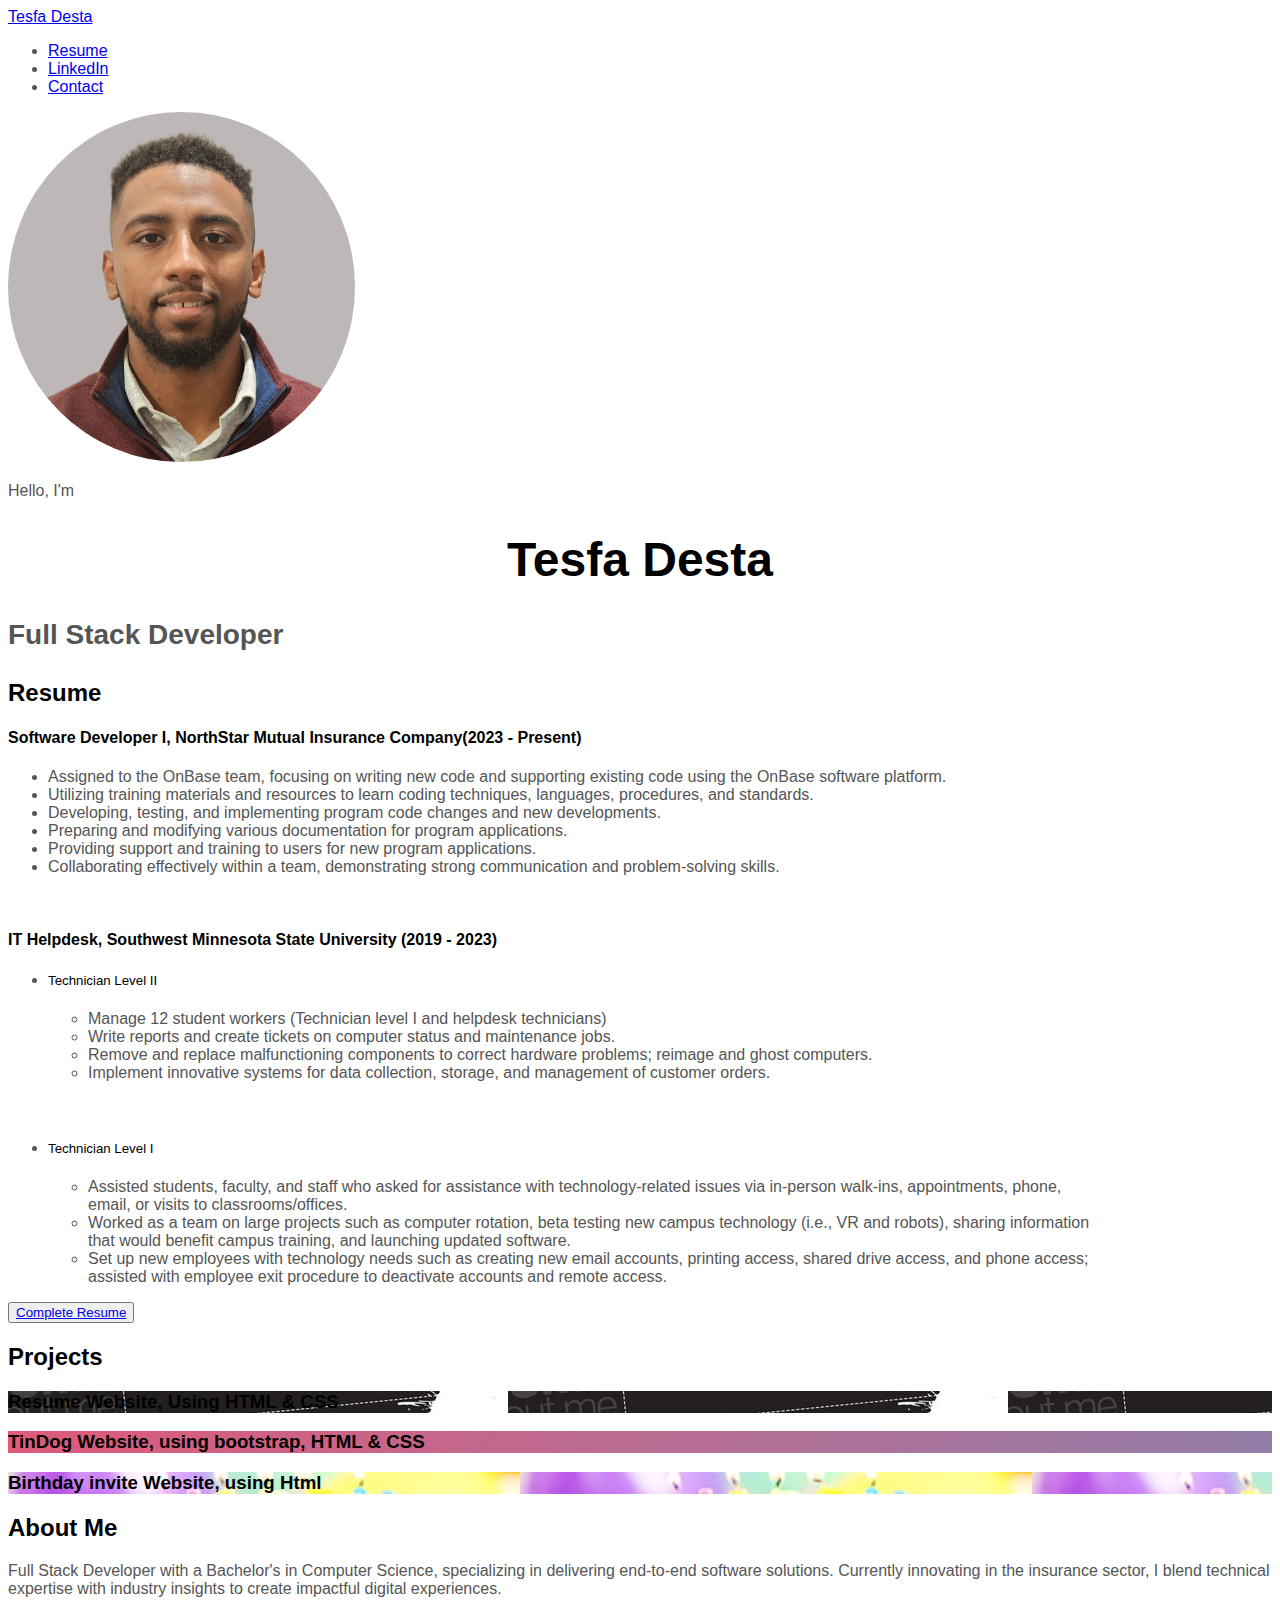
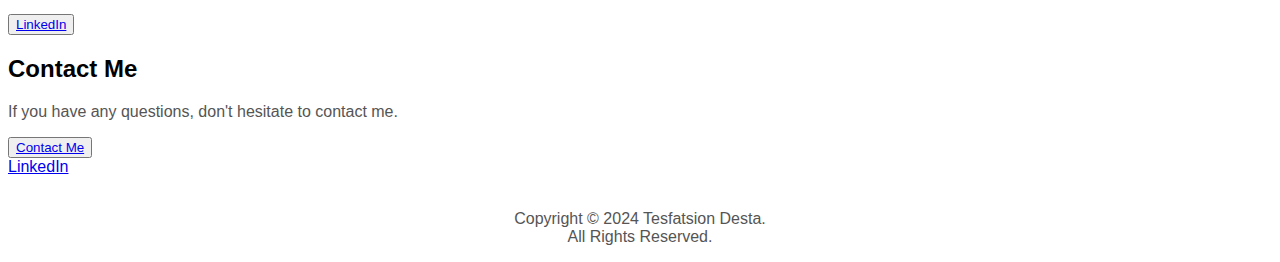
<file: index.html>
<!DOCTYPE html>
<html lang="en">

  <head>
      <meta charset="UTF-8">
      <meta name="viewport" content="width=device-width, initial-scale=1.0">
      <title>My Portfolio</title>
      <link href="https://cdn.jsdelivr.net/npm/bootstrap@5.3.2/dist/css/bootstrap.min.css" rel="stylesheet" integrity="sha384-T3c6CoIi6uLrA9TneNEoa7RxnatzjcDSCmG1MXxSR1GAsXEV/Dwwykc2MPK8M2HN" crossorigin="anonymous">
      <link rel="stylesheet" href="./css/style.css">
  </head>

  <body>
    <section id="title">
      <div class="container">
        <header class="d-flex flex-wrap justify-content-center py-3 mb-4 border-bottom">
          <a href="/" class="d-flex align-items-center mb-3 mb-md-0 me-md-auto link-body-emphasis text-decoration-none">
            <span class="fs-4">Tesfa Desta</span>
          </a>
    
          <ul class="nav nav-pills">
            <li class="nav-item"><a href="./public/Resume.html" class="nav-link">Resume</a></li>
            <li class="nav-item"><a href="https://www.linkedin.com/in/tesfatsion-desta-272931191/" class="nav-link">LinkedIn</a></li>
            <li class="nav-item"><a href="./public/Contact.html" class="nav-link">Contact</a></li>
          </ul>
        </header>
      </div>
      <div class="picture px-4 py-5 my-5 text-center">
          <img class="d-block mx-auto mb-4" src="./Assets/Screenshot 2024-01-08 185359.png" alt="" height="350">
          <p class="Hero_page_p pt-5">Hello, I'm</p>
          <h1 class="display-5 fw-bold text-body-emphasis">Tesfa Desta</h1>
          <div class="col-lg-6 mx-auto">
            <p class="lead mb-4 title">Full Stack Developer</p>
          </div>
        </div>
    </section>
    <section id="Resume">
      <div class="my-5" >
        <div class="p-5 mx-25 text-left bg-body-tertiary">
          <div class="container px-auto py-5 co">
            <h2 class="text-body-emphasis border-bottom pb-2 md-4 text-center">Resume</h2>
            <div class></div>
            <p class="col-lg-8 pb-2 mx-auto lead">
              <h4 class="pb-2">Software Developer I, NorthStar Mutual Insurance Company(2023 - Present)</h4>
              <ul>
                  <li>Assigned to the OnBase team, focusing on writing new code and supporting existing code using the OnBase software platform.</li>
                  <li>Utilizing training materials and resources to learn coding techniques, languages, procedures, and standards.</li>
                  <li>Developing, testing, and implementing program code changes and new developments.</li>
                  <li>Preparing and modifying various documentation for program applications.</li>
                  <li>Providing support and training to users for new program applications.</li>
                  <li>Collaborating effectively within a team, demonstrating strong communication and problem-solving skills.</li>
              </ul> <br />
              <h4 class="pb-2">IT Helpdesk, Southwest Minnesota State University (2019 - 2023)</h4>
              <ul>
                <li><h5>Technician Level II </h5></li>
                <ul>
                  <li>Manage 12 student workers (Technician level I and helpdesk technicians)</li>
                  <li>Write reports and create tickets on computer status and maintenance jobs.</li>
                  <li>Remove and replace malfunctioning components to correct hardware problems; reimage and ghost computers.</li>
                  <li>Implement innovative systems for data collection, storage, and management of customer orders.</li>
                </ul>
              </ul> <br />
              
              <ul>
                <li><h5>Technician Level I </h5></li>
                <ul>
                  <li>Assisted students, faculty, and staff who asked for assistance with technology-related issues via in-person walk-ins, appointments, phone,<br/> email, or visits to classrooms/offices.</li>
                  <li>Worked as a team on large projects such as computer rotation, beta testing new campus technology (i.e., VR and robots), sharing information <br/>that would benefit campus training, and launching updated software.</li>
                  <li>Set up new employees with technology needs such as creating new email accounts, printing access, shared drive access, and phone access; <br/>assisted with employee exit procedure to deactivate accounts and remote access.</li>
                </ul>
              </ul>
            </p>
            <div class="container text-center pt-2">
             <button class="btn btn-primary px-5 mb-5 mt-4 mx-100" type="button">
              <a href="./public/Resume.html" class="nav-link">Complete Resume</a>
              </button>
            </div>
          </div>
        </div>
      </div>
    </section>
    <section id="Projects">
      <div class="container px-4 py-5 text-center" id="custom-cards">
        <h2 class="pb-2 border-bottom">Projects</h2>
    
        <div class="row row-cols-1 row-cols-lg-3 align-items-stretch g-4 py-5">
          <div class="col">
            <div class="card card-cover h-100 overflow-hidden text-bg-dark rounded-4 shadow-lg" style="background-image: url('./Assets/Free\ and\ Beautifully-Designed\ Resume\ Templates.jpg');">
              <div class="d-flex flex-column h-100 p-5 pb-3 text-white text-shadow-1">
                <h3 class="pt-5 mt-5 mb-4 display-6 lh-1 fw-bold"style="color: ;">Resume Website, Using HTML & CSS</h3>
              </div>
            </div>
          </div>
    
          <div class="col">
            <div class="card card-cover h-100 overflow-hidden text-bg-dark rounded-4 shadow-lg" style="background-image: url('./Assets/Tindog.png');">
              <div class="d-flex flex-column h-100 p-5 pb-3 text-white text-shadow-1">
                <h3 class="pt-5 mt-5 mb-4 display-6 lh-1 fw-bold" ">TinDog Website, using bootstrap, HTML & CSS <br /> </h3>
                
              </div>
            </div>
          </div>
    
          <div class="col">
            <div class="card card-cover h-100 overflow-hidden text-bg-dark rounded-4 shadow-lg" style="background-image: url('./Assets/Birthday\ cake.png');">
              <div class="d-flex flex-column h-100 p-5 pb-3 text-shadow-1">
                <h3 class="pt-5 mt-5 mb-4 display-6 lh-1 fw-bold">Birthday invite Website, using Html<br /> </h3>
              </div>
            </div>
          </div>
        </div>
      </div>
    </section>
    <section id="About">
      <div class="my-5">
        <div class="p-5 text-center bg-body-tertiary">
          <div class="container py-5">
            <h2 class="text-body-emphasis border-bottom pb-2">About Me</h2>
            <p class="col-lg-8 mx-auto lead">
              Full Stack Developer with a Bachelor's in Computer Science, specializing in delivering end-to-end software solutions. Currently innovating in the insurance sector, I blend technical expertise with industry insights to create impactful digital experiences. 
            </p>
            <button class="btn btn-primary px-5 mt-4 mx-100" type="button">
              <a href="https://www.linkedin.com/in/tesfatsion-desta-272931191/" class="nav-link">LinkedIn</a>
            </button>
          </div>
        </div>
      </div>
    </section>
    <section id="Contact">
      <div class="my-5">
        <div class="pb-2 text-center bg-body-tertiary">
          <div class="container py-3">
            <h2 class="text-body-emphasis border-bottom pb-2">Contact Me</h2>
            <p class="col-lg-8 mx-auto lead">
              If you have any questions, don't hesitate to contact me. 
            </p>
            <button class="btn btn-primary px-5 mt-4 mx-100" type="button">
              <a href="mailto:Tesfatsion37@gmail.com" class="nav-link">Contact Me</a>
            </button>
          </div>
        </div>
      </div>
    </section>
    <section class="footer">
      <div class="text-center">
        <footer class="pb-2">
          <a class="footer-link" href="https://www.linkedin.com/in/angela-yu-963a584b/">LinkedIn</a>
          
          <p class="copyright"><br />Copyright © 2024 Tesfatsion Desta. <br />All Rights Reserved.</p>
        </footer>
      </div>
    </section>
    <script src="https://cdn.jsdelivr.net/npm/bootstrap@5.3.2/dist/js/bootstrap.bundle.min.js" integrity="sha384-C6RzsynM9kWDrMNeT87bh95OGNyZPhcTNXj1NW7RuBCsyN/o0jlpcV8Qyq46cDfL" crossorigin="anonymous"></script>
  </body>
</html>
</file>
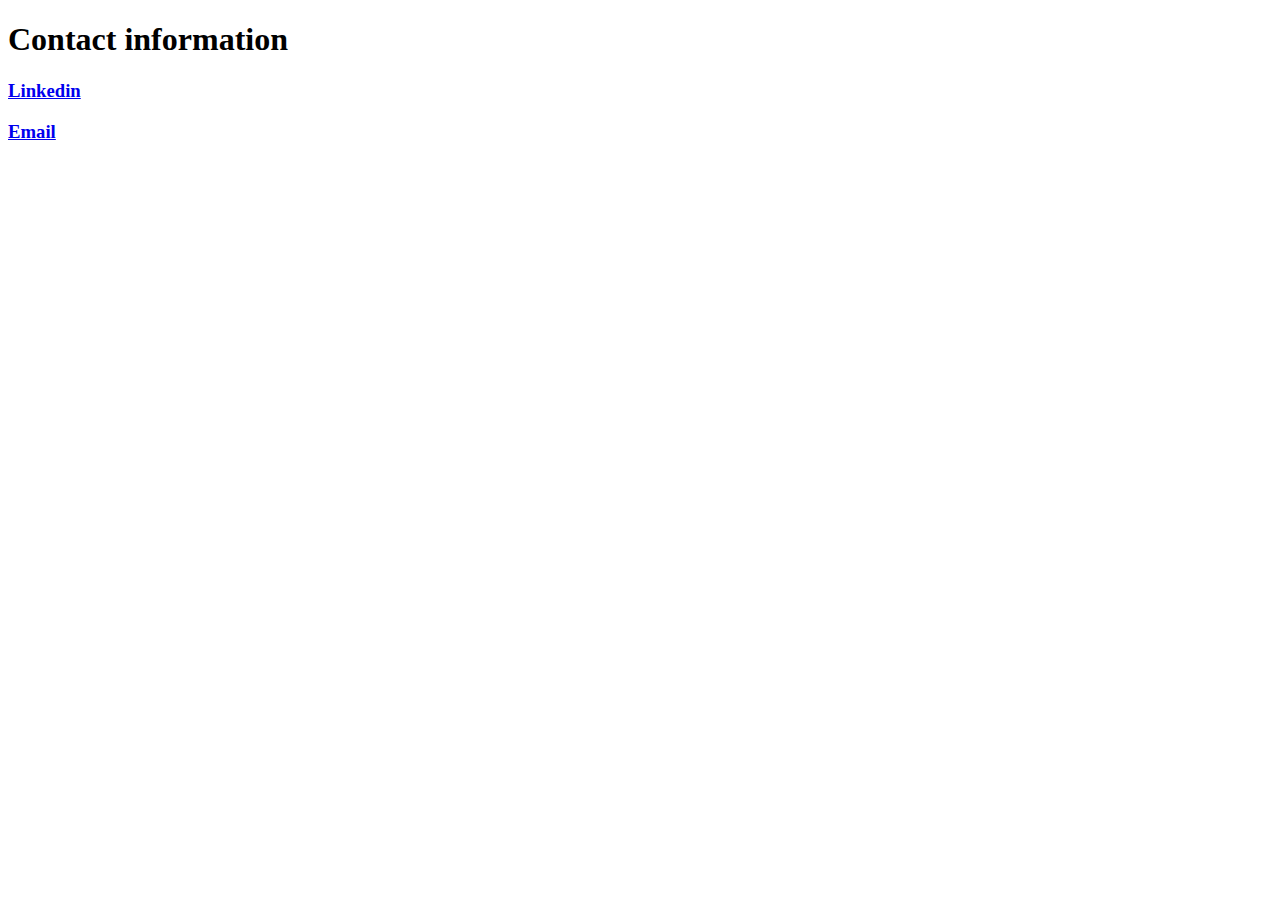
<file: public/Contact.html>
<!DOCTYPE html>
<html lang="en">
<head>
    <meta charset="UTF-8">
    <title>Contact</title>
</head>
<body>
    <h1>Contact information</h1>
    <h3><a href="https://www.linkedin.com/in/tesfatsion-desta-272931191/">Linkedin</a></h3>
    <h3><a href="mailto:Tesfatsion37@gmail.com">Email</a></h3>   
</body>
</html>
</file>
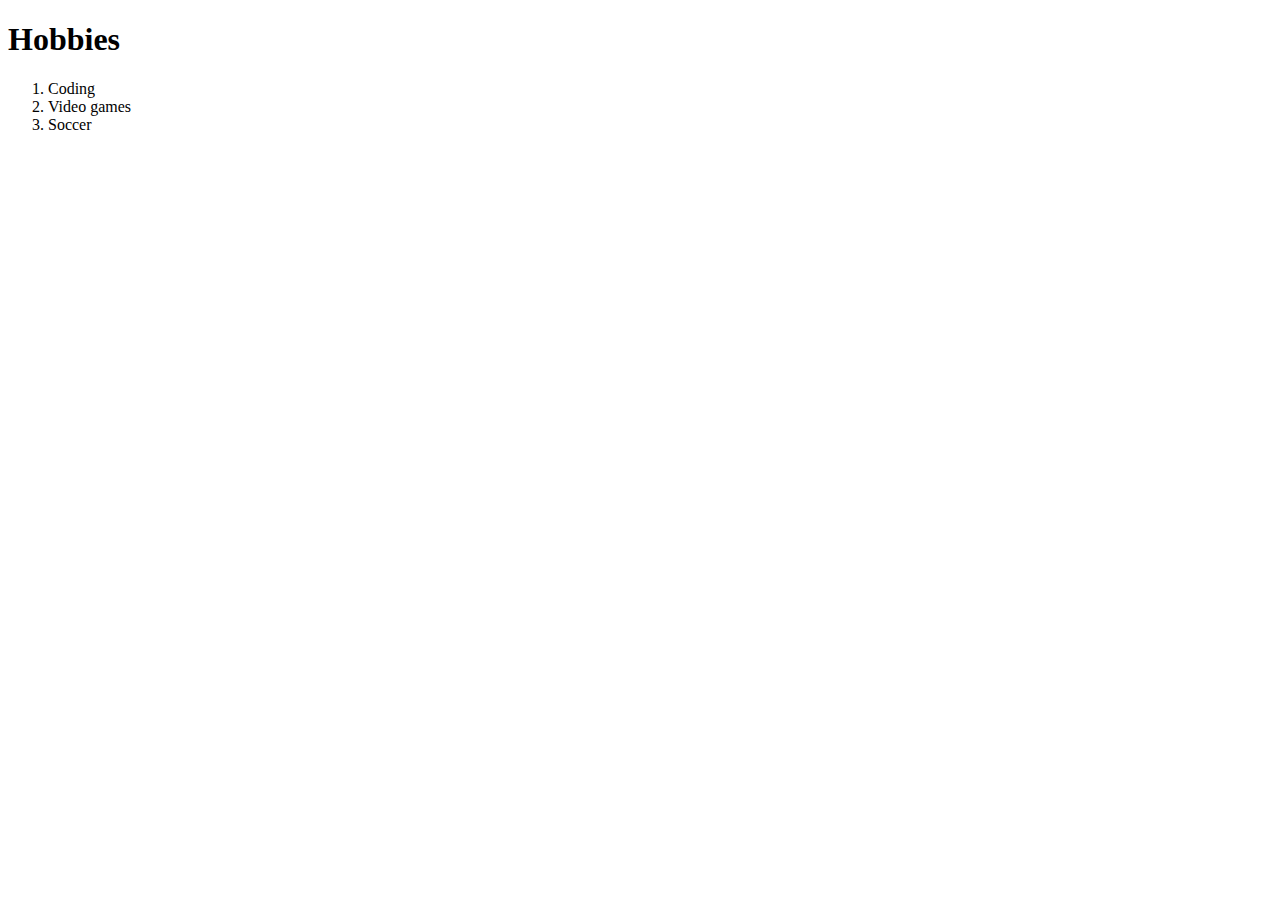
<file: public/Hobbies.html>
<!DOCTYPE html>
<html lang="en">
<head>
    <meta charset="UTF-8">
    <title>Hobbies</title>
</head>
<body>
    <h1>Hobbies</h1>
    <ol>
        <li>Coding</li>
        <li>Video games</li>
        <li>Soccer</li>
    </ol>
</body>
</html>
</file>
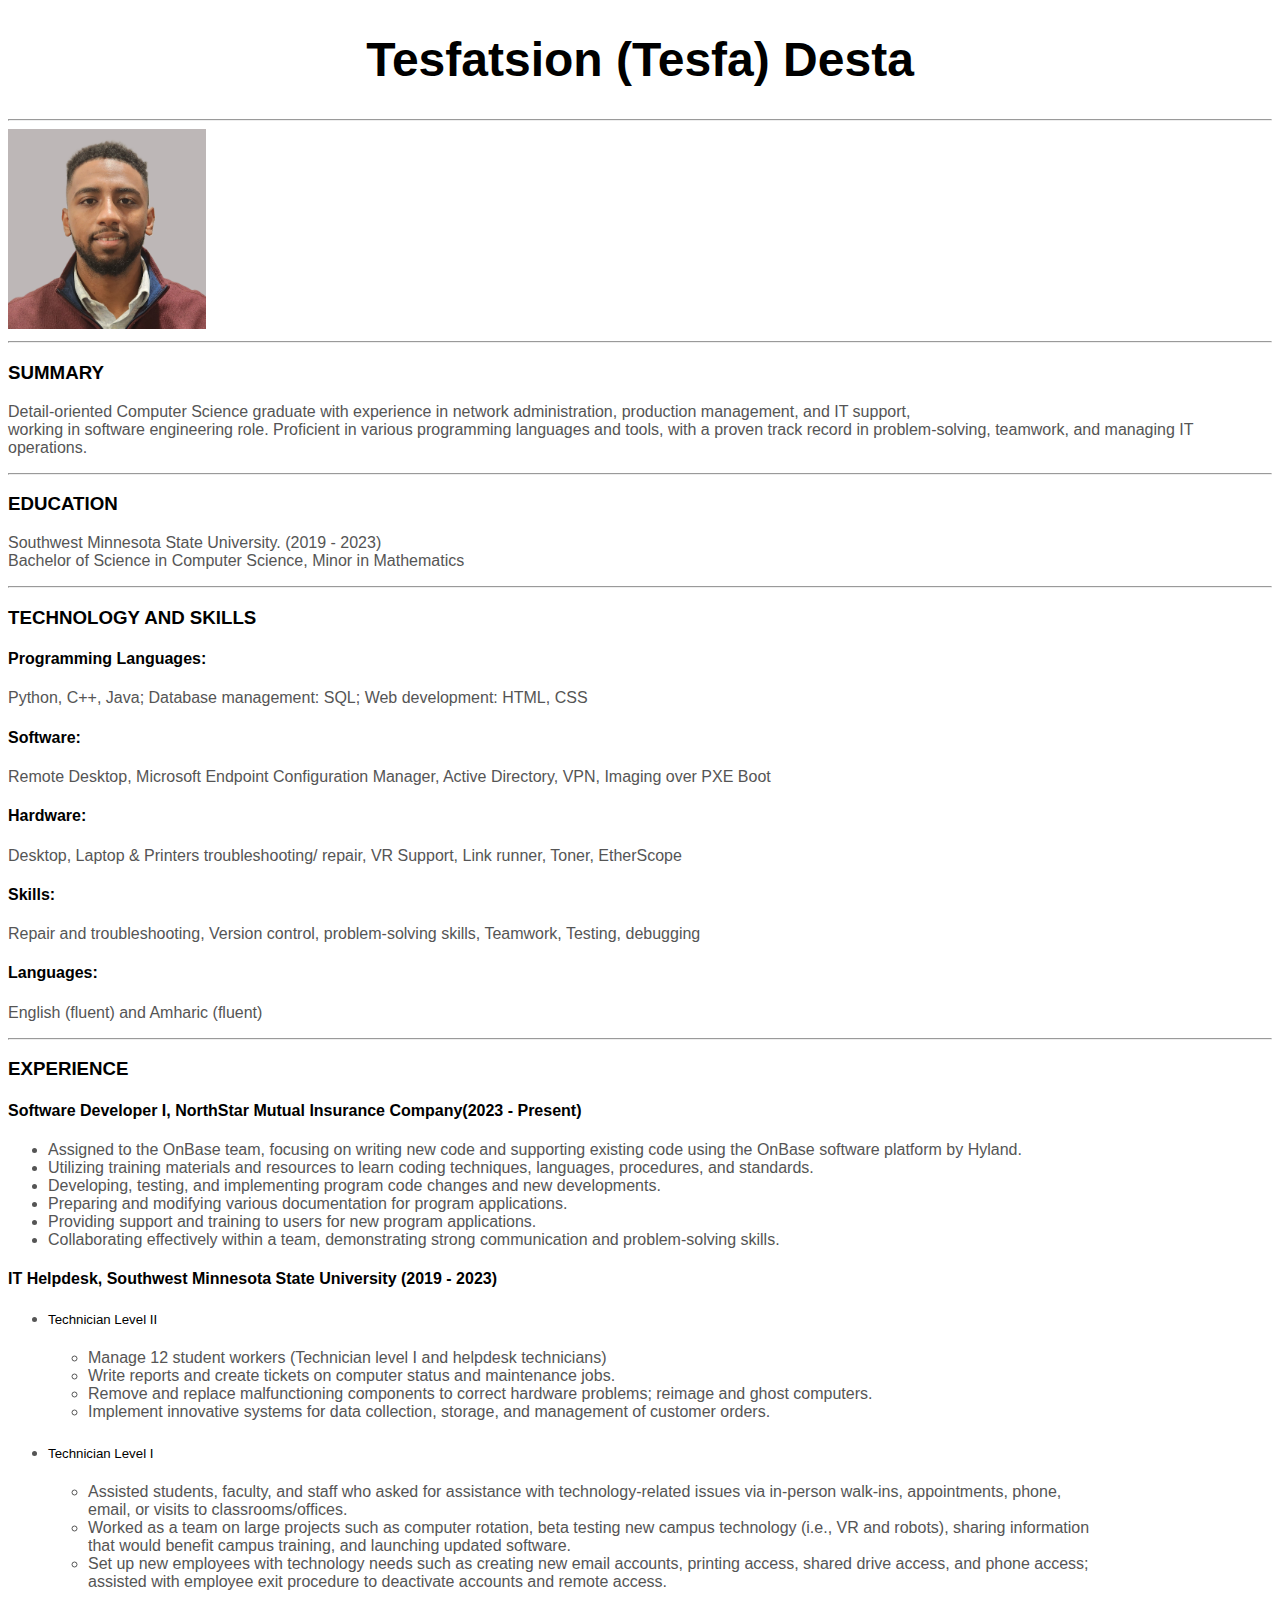
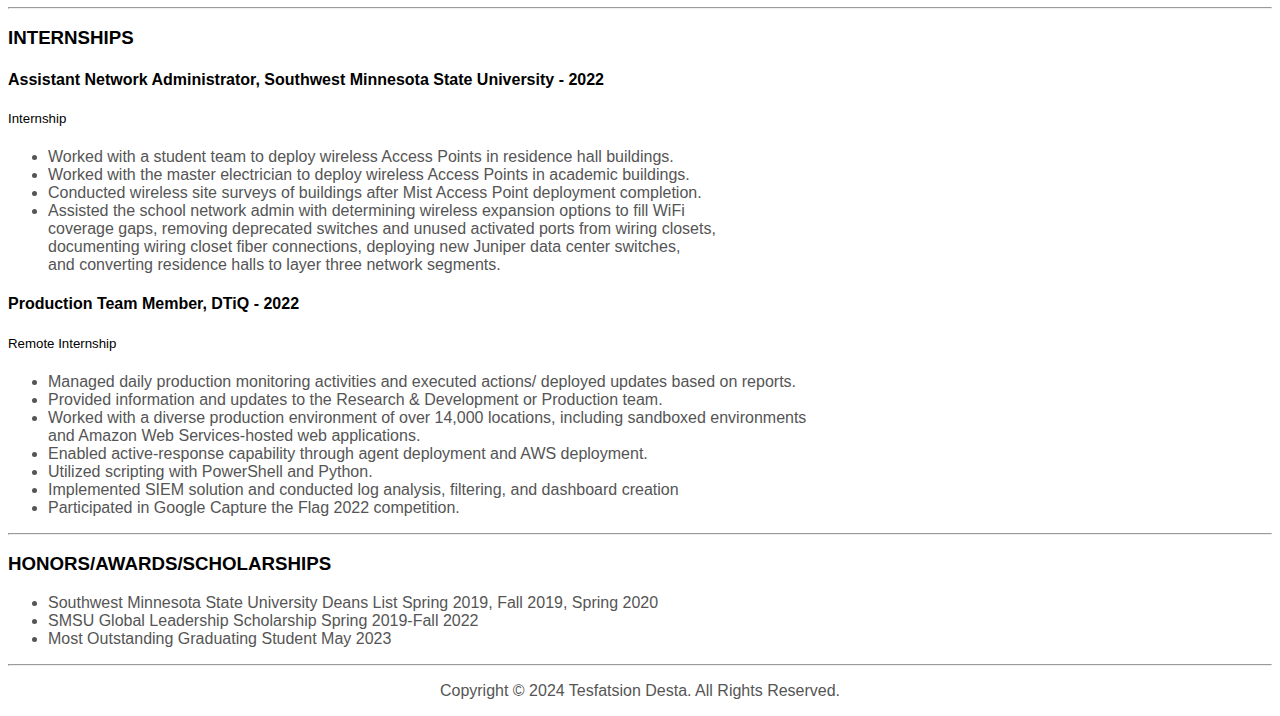
<file: public/Resume.html>
<!DOCTYPE html>
<html lang="en">
<head>
    <meta charset="UTF-8">
    <title>My Resume</title>
    <link rel="stylesheet" href="../css/style.css">
</head>
<body>
    <h1>Tesfatsion (Tesfa) Desta</h1>
    <hr /> 
    <img src="../Assets/Screenshot 2024-01-08 185359.png" alt="Profile Picture" height="200"/>
    <hr />
    <h3>SUMMARY</h3>
    <p>Detail-oriented Computer Science graduate with experience in network administration, production management, and IT support,<br/> working in software engineering role. Proficient in various programming languages and tools, with a proven track record in problem-solving, teamwork, and managing IT operations.</p>
    <hr />
    <h3>EDUCATION</h3>
    <p>Southwest Minnesota State University. (2019 - 2023) <br />
    Bachelor of Science in Computer Science, Minor in Mathematics</p>
    <hr />
    <h3>TECHNOLOGY AND SKILLS</h3>
    <h4>Programming Languages:</h4> <p> Python, C++, Java; Database management: SQL; Web development: HTML, CSS</p>
    <h4>Software:</h4> <p>Remote Desktop, Microsoft Endpoint Configuration Manager, Active Directory, VPN, Imaging over PXE Boot </p>
    <h4>Hardware:</h4> <p>Desktop, Laptop & Printers troubleshooting/ repair, VR Support, Link runner, Toner, EtherScope </p>
    <h4>Skills:</h4> <p>Repair and troubleshooting, Version control, problem-solving skills, Teamwork, Testing, debugging</p>
    <h4>Languages:</h4> <p>English (fluent) and Amharic (fluent)</p>
    <hr />
    <h3>EXPERIENCE</h3>
    <h4>Software Developer I, NorthStar Mutual Insurance Company(2023 - Present)</h4>
    <ul>
        <li>Assigned to the OnBase team, focusing on writing new code and supporting existing code using the OnBase software platform by Hyland.</li>
        <li>Utilizing training materials and resources to learn coding techniques, languages, procedures, and standards.</li>
        <li>Developing, testing, and implementing program code changes and new developments.</li>
        <li>Preparing and modifying various documentation for program applications.</li>
        <li>Providing support and training to users for new program applications.</li>
        <li>Collaborating effectively within a team, demonstrating strong communication and problem-solving skills.</li>
    </ul>
    <h4>IT Helpdesk, Southwest Minnesota State University (2019 - 2023)</h4>
    <ul>
        <li><h5>Technician Level II </h5></li>
        <ul>
          <li>Manage 12 student workers (Technician level I and helpdesk technicians)</li>
          <li>Write reports and create tickets on computer status and maintenance jobs.</li>
          <li>Remove and replace malfunctioning components to correct hardware problems; reimage and ghost computers.</li>
          <li>Implement innovative systems for data collection, storage, and management of customer orders.</li>
        </ul>
    </ul>
      
    <ul>
        <li><h5>Technician Level I </h5></li>
        <ul>
          <li>Assisted students, faculty, and staff who asked for assistance with technology-related issues via in-person walk-ins, appointments, phone,<br/> email, or visits to classrooms/offices.</li>
          <li>Worked as a team on large projects such as computer rotation, beta testing new campus technology (i.e., VR and robots), sharing information <br/>that would benefit campus training, and launching updated software.</li>
          <li>Set up new employees with technology needs such as creating new email accounts, printing access, shared drive access, and phone access; <br/>assisted with employee exit procedure to deactivate accounts and remote access.</li>
        </ul>
    </ul>	
    <hr />
    <h3>INTERNSHIPS</h3>
    <h4>Assistant Network Administrator, Southwest Minnesota State University - 2022 </h4>	
    <h5>Internship</h5>
    <ul>
        <li>Worked with a student team to deploy wireless Access Points in residence hall buildings.</li>
        <li>Worked with the master electrician to deploy wireless Access Points in academic buildings.</li>
        <li>Conducted wireless site surveys of buildings after Mist Access Point deployment completion.</li>
        <li>Assisted the school network admin with determining wireless expansion options to fill WiFi <br /> coverage gaps, removing deprecated switches and unused activated ports from wiring closets,<br /> documenting wiring closet fiber connections, deploying new Juniper data center switches,<br/> and converting residence halls to layer three network segments.</li>
    </ul>  
    
    <h4>Production Team Member, DTiQ - 2022</h4>
    <h5>Remote Internship</h5>
    <ul>
        <li>Managed daily production monitoring activities and executed actions/ deployed updates based on reports.</li>
        <li>Provided information and updates to the Research & Development or Production team.</li>
        <li>Worked with a diverse production environment of over 14,000 locations, including sandboxed environments <br/> and Amazon Web Services-hosted web applications.</li>
        <li>Enabled active-response capability through agent deployment and AWS deployment.</li>
        <li>Utilized scripting with PowerShell and Python.</li>
        <li>Implemented SIEM solution and conducted log analysis, filtering, and dashboard creation</li>
        <li>Participated in Google Capture the Flag 2022 competition.</li>
    </ul>
    <hr />
    <h3>HONORS/AWARDS/SCHOLARSHIPS </h3>
    <ul>
    <li>Southwest Minnesota State University Deans List 	Spring 2019, Fall 2019, Spring 2020</li>
    <li>SMSU Global Leadership Scholarship 	Spring 2019-Fall 2022</li>
    <li>Most Outstanding Graduating Student 	May 2023 </li>
    </ul>
    <hr />
    <footer>
        <p>Copyright © 2024 Tesfatsion Desta. All Rights Reserved.</p>
    </footer>

</body>
</html>
</file>
<file: css/style.css>
.d-block{
    border-radius: 50%;
}
@media screen and (max-width: 600px){
    .d-block {
        width: auto;
        height: 46vw;
        justify-content: center;
    }
}
@media (min-width:650px) and (max-width: 1200px){
    .d-block {
        width: 275px;
        height: 275px;
        margin: 0 auto 2rem;
    }
}
.bg-body-tertiary{
    background-color: #ffffff !important;
}
*{
    font-family: "Poppins", sans-serif;
}
h1{
    font-size: 3rem;
    text-align: center;
}
h2{
    font-weight: 600;
}
.title{
    font-weight: 600;
    font-size: 1.75rem;
    color: rgb(85, 85, 85);
}
p{
    color: rgb(85, 85, 85);
}
li{
    color: rgb(85, 85, 85);
}
h5{
    font-weight: 400;
    color: black;
}
footer p {
    text-align: center;
}
</file>
